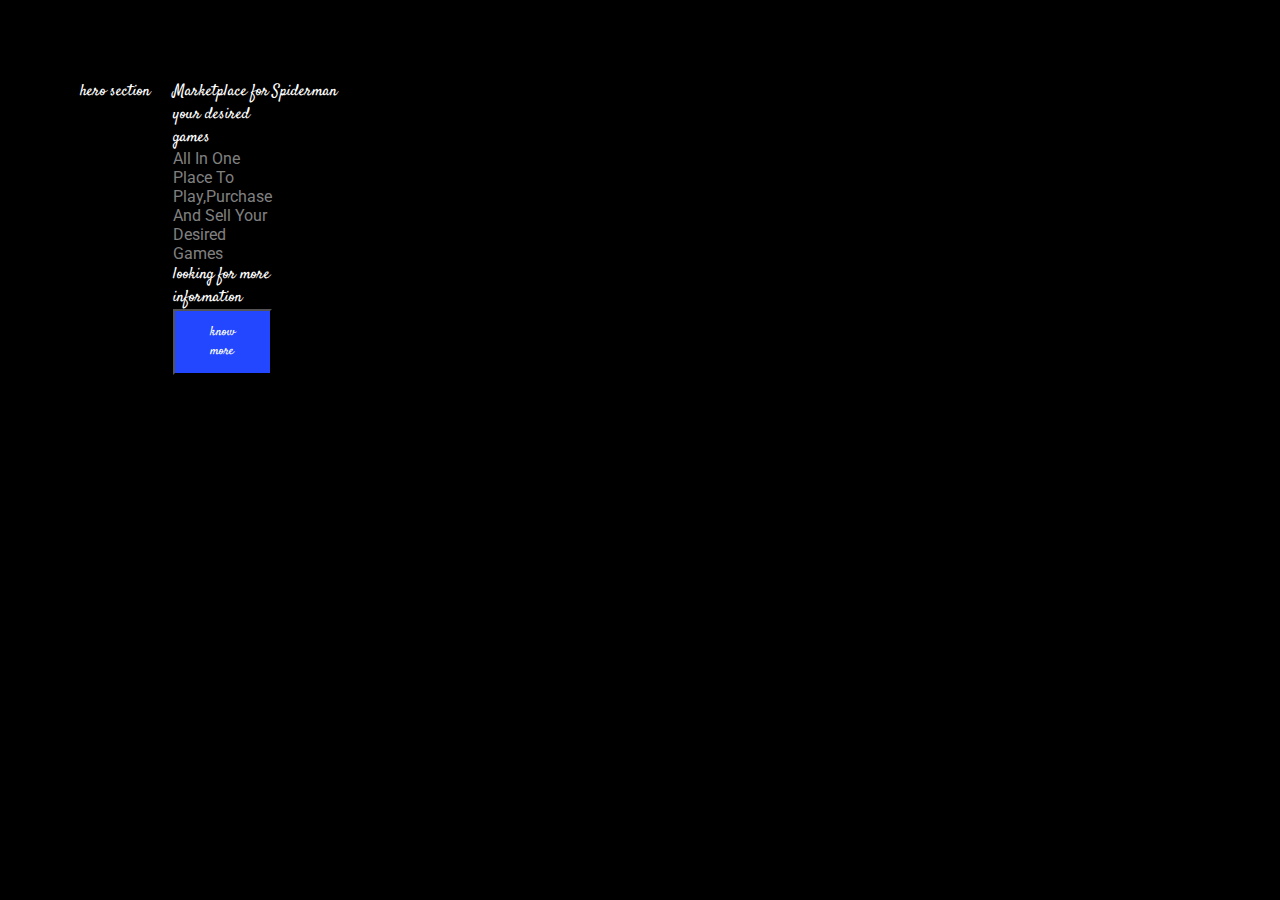
<file: index1.html>
<!DOCTYPE html>
<html>
   <head>
      <title>Game Zone</title>
      <link rel="stylesheet" href="style1.css"></head>
   <body>
        <div id="LandingPage">
         hero section
          <div id="Hero Section">
            <p id="Hero Text">Marketplace for your desired games</p>
             <p id="HeroDescription"> All in one place to play,purchase and sell your desired games</p>
             <p id="CTAhelper">looking for more information</p>
          <button id="CTA">know more</button>
            </div>
          <p id="Gametitle">Spiderman</p>
          <div>

          </div>
        </div> 
   </body>
</html>
</file>
<file: style1.css>
@import url('https://fonts.googleapis.com/css2?family=Oswald&family=Poppins:wght@600;700;900&family=Roboto:ital,wght@1,900&family=Satisfy&display=swap');
*{font-family: 'Oswald', sans-serif;

    font-family: 'Poppins', sans-serif;
    font-family: 'Roboto', sans-serif;
    font-family: 'Satisfy', cursive;
 margin:0;
 padding:0;
 box-sizing:border-box;
}
body{
    background-color: black;
}
#LandingPage{
    margin:5rem;
    display:grid;
    color:white;
    grid-template-columns: repeat(12,1fr);
}
#HeroSection{
    margin: auto 0;
    color: white;
    grid-column: 1/4;
     
    display: flex;
    flex-direction: column;
    gap:1rem;
}
#HeroText{
    font-family: 'space grotesk';
    font-weight: 700;
    font font-size: 3.5rem;
    text-transform:capitalize;
}
#HeroDescription{
    font-family: 'Roboto';
    font-weight:400;
    font-size: 1rem;
    color:grey;
    text-transform: capitalize;

}
#CTA{
    width: 100%;
    padding: 12px 30px;
    background: rgb(34,71,255);
    color: white;
    
}
</file>
